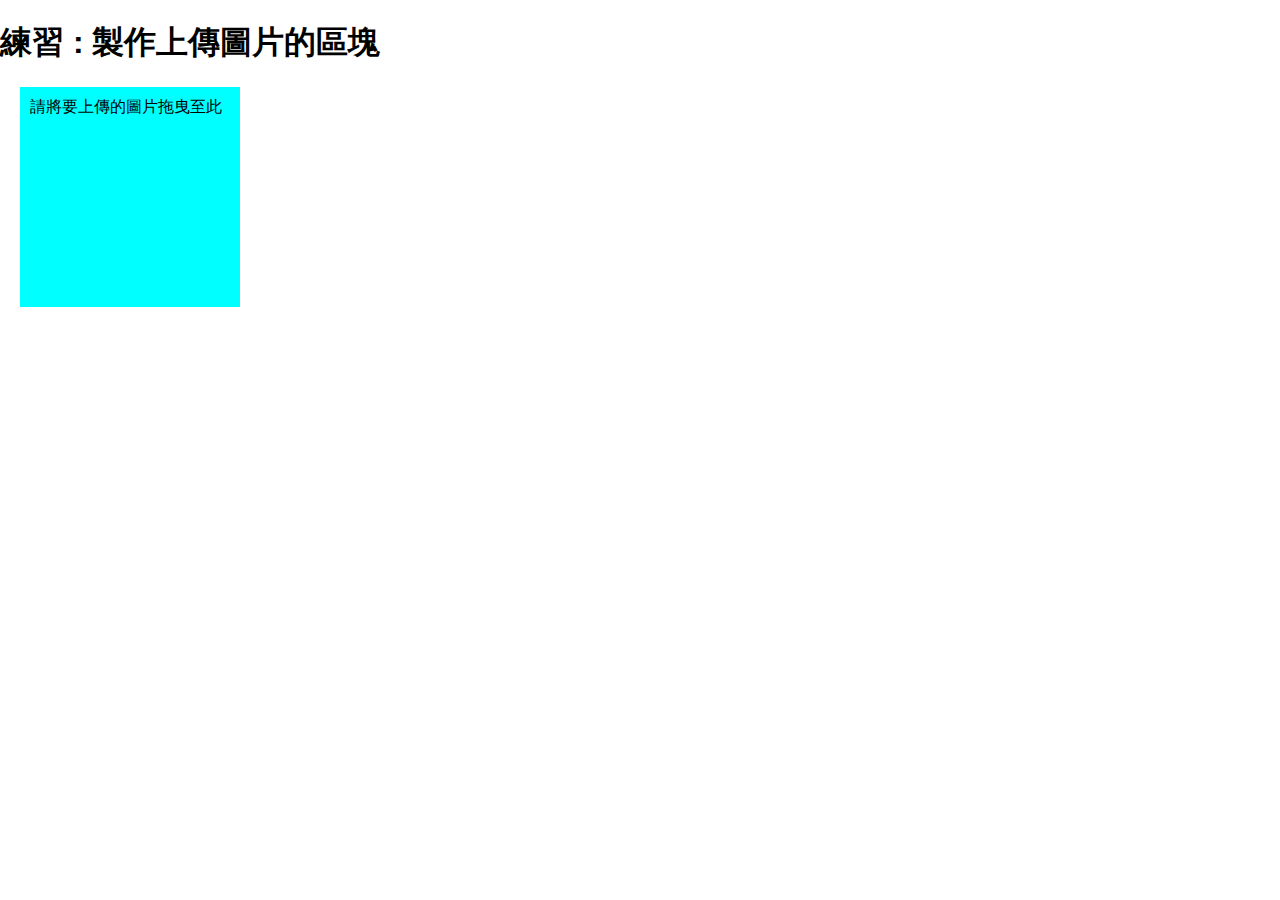
<file: try/index.html>
<!DOCTYPE html>
<html lang="zh">
<head>
    <meta charset="UTF-8">
    <meta http-equiv="X-UA-Compatible" content="IE=edge">
    <meta name="viewport" content="width=device-width, initial-scale=1.0">
    <meta name="auther" content="yuniverses(guan-yu)">
    <meta name="robot" content="index,follow">
    <base target="_self"/>
    <!--set-->
    <link rel="stylesheet" href="./main.css">
    <link rel="shortcut icon" href="">
    <link rel="bookmark" href="">
    <title>Document</title>
    <!--set-->
    <style>
    body {
        font-family: sans-serif;
        margin: 0;
      }
      
      a {
        text-decoration: none;
      }
    </style>
</head>
<body>
    <h1>練習 : 製作上傳圖片的區塊</h1>
<input type="file" id="fileUploader" class="display_none" onchange="handleFiles(this.files)"/>
<div id="upload_zone" class="upload_zone">
    請將要上傳的圖片拖曳至此
</div>
<div id="preview"></div>
</body>
<script src="https://ajax.googleapis.com/ajax/libs/jquery/3.6.0/jquery.min.js"></script>
<script src="./pdfupload.js"></script>
</html>
</file>
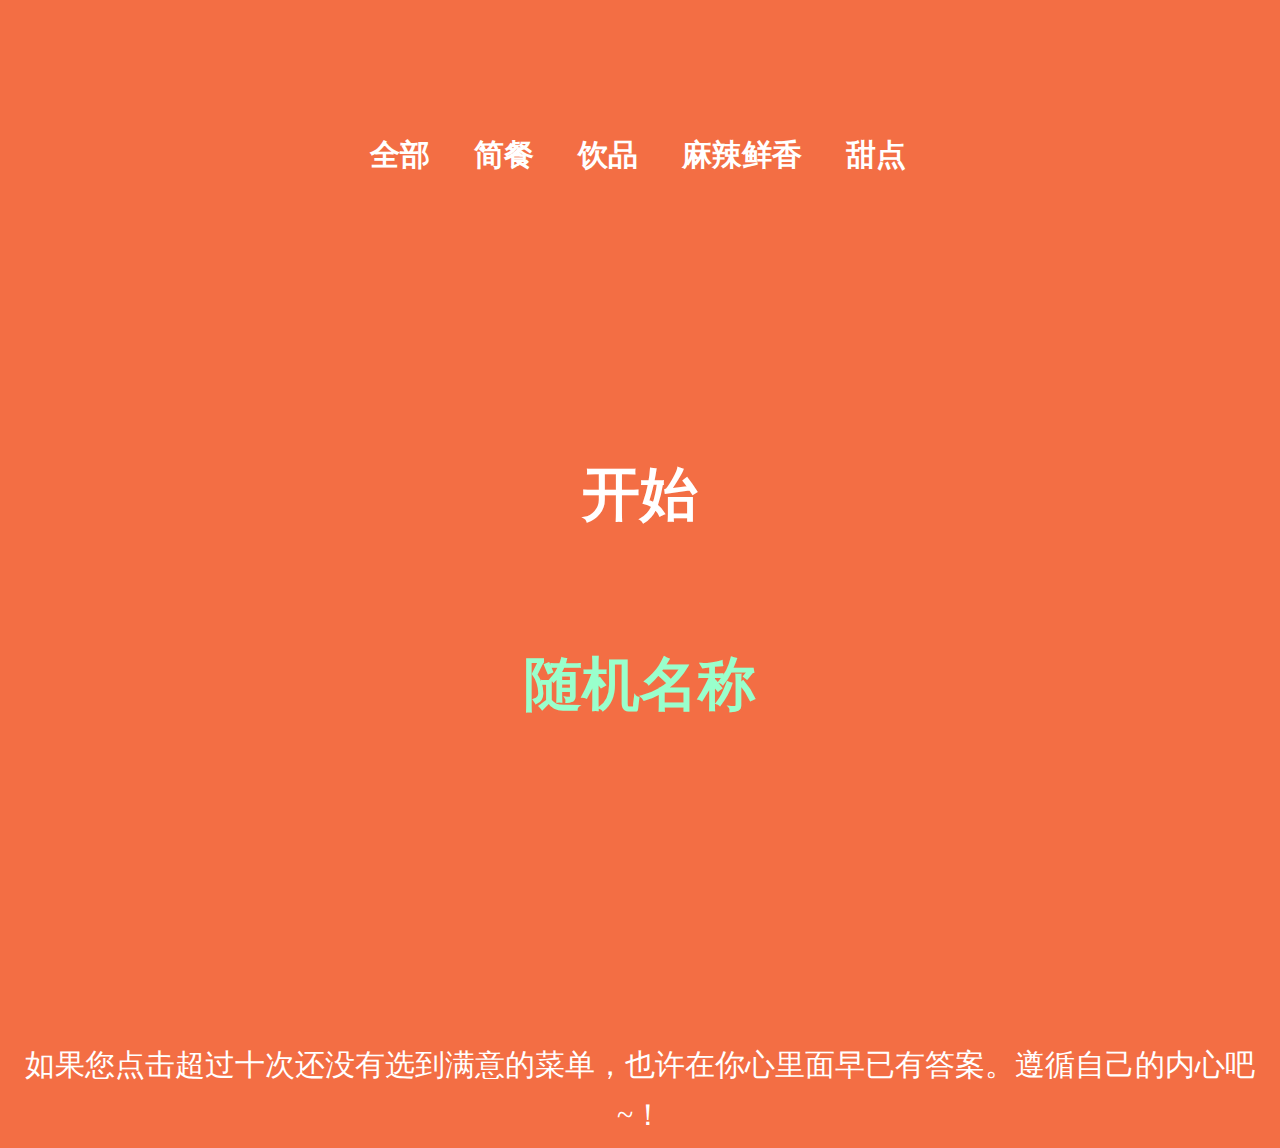
<file: food-map/text.html>
﻿<!DOCTYPE html>
<html lang="en">
  <head>
    <meta charset="UTF-8" />
    <title>jQuery随机点餐代码 - www.bootstrapmb.com</title>
  </head>
  <style>
    body {
      background: #ef4009c2;
    }

    .main {
      width: 660px;
      height: 760px;
      margin: 80px auto;
    }

    .button {
      height: 100px;
      color: #fff;
      font-weight: bold;
      font-size: 58px;
      position: relative;
      top: 210px;
      text-align: center;
      cursor: pointer;
    }

    .name {
      position: relative;
      top: 300px;
      height: 100px;
      color: #9fc;
      font-weight: bold;
      font-size: 58px;
      text-align: center;
    }

    ul li {
      display: inline;
      list-style: none;
      line-height: 30px;
    }

    .types {
      margin: 0 20px;
      color: #ffffff;
      font-weight: bold;
      font-size: 30px;
      text-align: center;
      cursor: pointer;
      height: 150px;
      line-height: 150px;
    }

    .checked {
      background: cornflowerblue;
      padding: 20px;
    }

    .tips {
      text-align: center;
      color: #ffffff;
      line-height: 50px;
      font-size: 30px;
      margin-top: 200px;
    }
  </style>
  <script src="https://ajax.googleapis.com/ajax/libs/jquery/3.6.0/jquery.min.js"></script>
  <script src="./js/jquery.js"></script>

  <body>
    <div class="main">
      <ul>
        <li class="types all" data-index="0">全部</li>
        <li class="types aa" data-index="1">简餐</li>
        <li class="types bb" data-index="2">饮品</li>
        <li class="types cc" data-index="3">麻辣鲜香</li>
        <li class="types dd" data-index="4">甜点</li>
      </ul>
      <div class="button"><span>开始</span></div>
      <div class="name"><span id="ko">随机名称</span></div>
    </div>
    <div class="tips">
      如果您点击超过十次还没有选到满意的菜单，也许在你心里面早已有答案。遵循自己的内心吧~！
    </div>

    <script>
      a1 = [
        "烩面",
        "麻辣烫",
        "酸辣粉",
        "食堂",
        "煲仔饭",
        "鱼香肉丝盖饭",
        "鸡公煲",
        "热干面",
        "蒸饺+混沌",
        "土豆粉",
        "拌面",
        "汉堡+炸鸡",
        "烩菜",
        "羊肉泡馍",
        "煎饼果子",
        "螺蛳粉",
        "米线",
        "肠粉",
        "凉皮",
        "擀面皮",
        "爆肚",
        "肉夹馍",
        "炒饭",
        "饭团",
        "卤肉饭",
        "渔粉",
        "焖面",
        "煎包",
        "粥+包子",
      ];
      a2 = ["烧仙草", "普通奶茶", "芬达", "酸奶", "凉白开", "柠檬水", "可乐"];
      a3 = [
        "小龙虾",
        "火锅",
        "串串",
        "大盘鸡",
        "冰雪俏鸭头",
        "麻辣烫",
        "冒菜",
        "麻辣香锅",
        "烤鱼",
        "大虾",
        "肉蟹煲",
        "寿司",
        "自助烤肉",
        "自助海鲜",
        "自助牛排",
      ];
      a4 = [
        "蛋糕",
        "千层",
        "面包",
        "蛋挞",
        "泡芙",
        "马卡龙",
        "布丁",
        "鸡蛋仔",
        "冰激凌",
        "炒酸奶",
        "芋圆",
      ];
      names = [
        "烩面",
        "棉花糖",
        "重庆火锅",
        "串串",
        "麻辣烫",
        "奶茶",
        "酸辣粉",
        "食堂",
        "鸡蛋仔",
        "煲仔饭",
        "鱼香肉丝盖饭",
        "鸡公煲",
        "热干面",
        "蒸饺+混沌",
        "土豆粉",
        "自助火锅",
        "拌面",
        "披萨",
        "芬达",
        "汉堡+炸鸡",
        "烩菜",
        "羊肉泡馍",
        "煎饼果子",
        "猪蹄",
        "麻辣小龙虾",
      ];

      var ele = 0;
      function getType() {
        var type = document.querySelectorAll(".types");

        for (var i = 0; i < type.length; i++) {
          type[i].onmouseover = function () {
            for (var j = 0; j < type.length; j++) {
              type[j].className = "types";
            }
            this.className = "types checked";
          };
          // type[i].onmouseout = function () {
          // 	for (var j = 0; j < type.length; j++) {
          // 		type[j].className = 'types';
          // 	}
          // }
          type[i].onclick = function () {
            ele = this.getAttribute("data-index");
          };
        }
      }

      $(".button").toggle(
        function () {
          $(this).css({ color: "#f00" }).html("停止");
          ydm = setInterval(function () {
            // console.log(ele)
            switch (ele) {
              case "0":
                index = Math.floor(Math.random() * names.length);
                val = names[index];
                $("#ko").css({ color: "#33FFFF" }).html(val);
                break;
              case "1":
                index = Math.floor(Math.random() * a1.length);
                val = a1[index];
                $("#ko").css({ color: "#33FFFF" }).html(val);
                break;
              case "2":
                index = Math.floor(Math.random() * a2.length);
                val = a2[index];
                $("#ko").css({ color: "#33FFFF" }).html(val);
                break;
              case "3":
                index = Math.floor(Math.random() * a3.length);
                val = a3[index];
                $("#ko").css({ color: "#33FFFF" }).html(val);
                break;
              case "4":
                index = Math.floor(Math.random() * a4.length);
                val = a4[index];
                $("#ko").css({ color: "#33FFFF" }).html(val);
                break;
            }
          }, 50);
        },

        function () {
          $(this).css({ color: "#fff" }).html("开始");
          $("#ko").css({ color: "#00CC00" });
          // 停止执行事件ydm
          clearInterval(ydm);
        }
      );

      $(function () {
        getType();
      });
    </script>
  </body>
</html>
</file>
<file: try/main.css>
.upload_zone {
    width: 200px;
    height: 200px;
    margin: 20px;
    padding: 10px;
    cursor: pointer;
    background-color: aqua;
}

/* 參考資料 : https://www.oxxostudio.tw/articles/201412/css-boxsizing-backgroundclip.html */
.upload_zone_enter {
    border: 10px dashed black;
    background-clip: content-box;
}

.obj {
    width: 200px;
    height: 200px;
}

.display_none {
    display: none;
}
</file>
